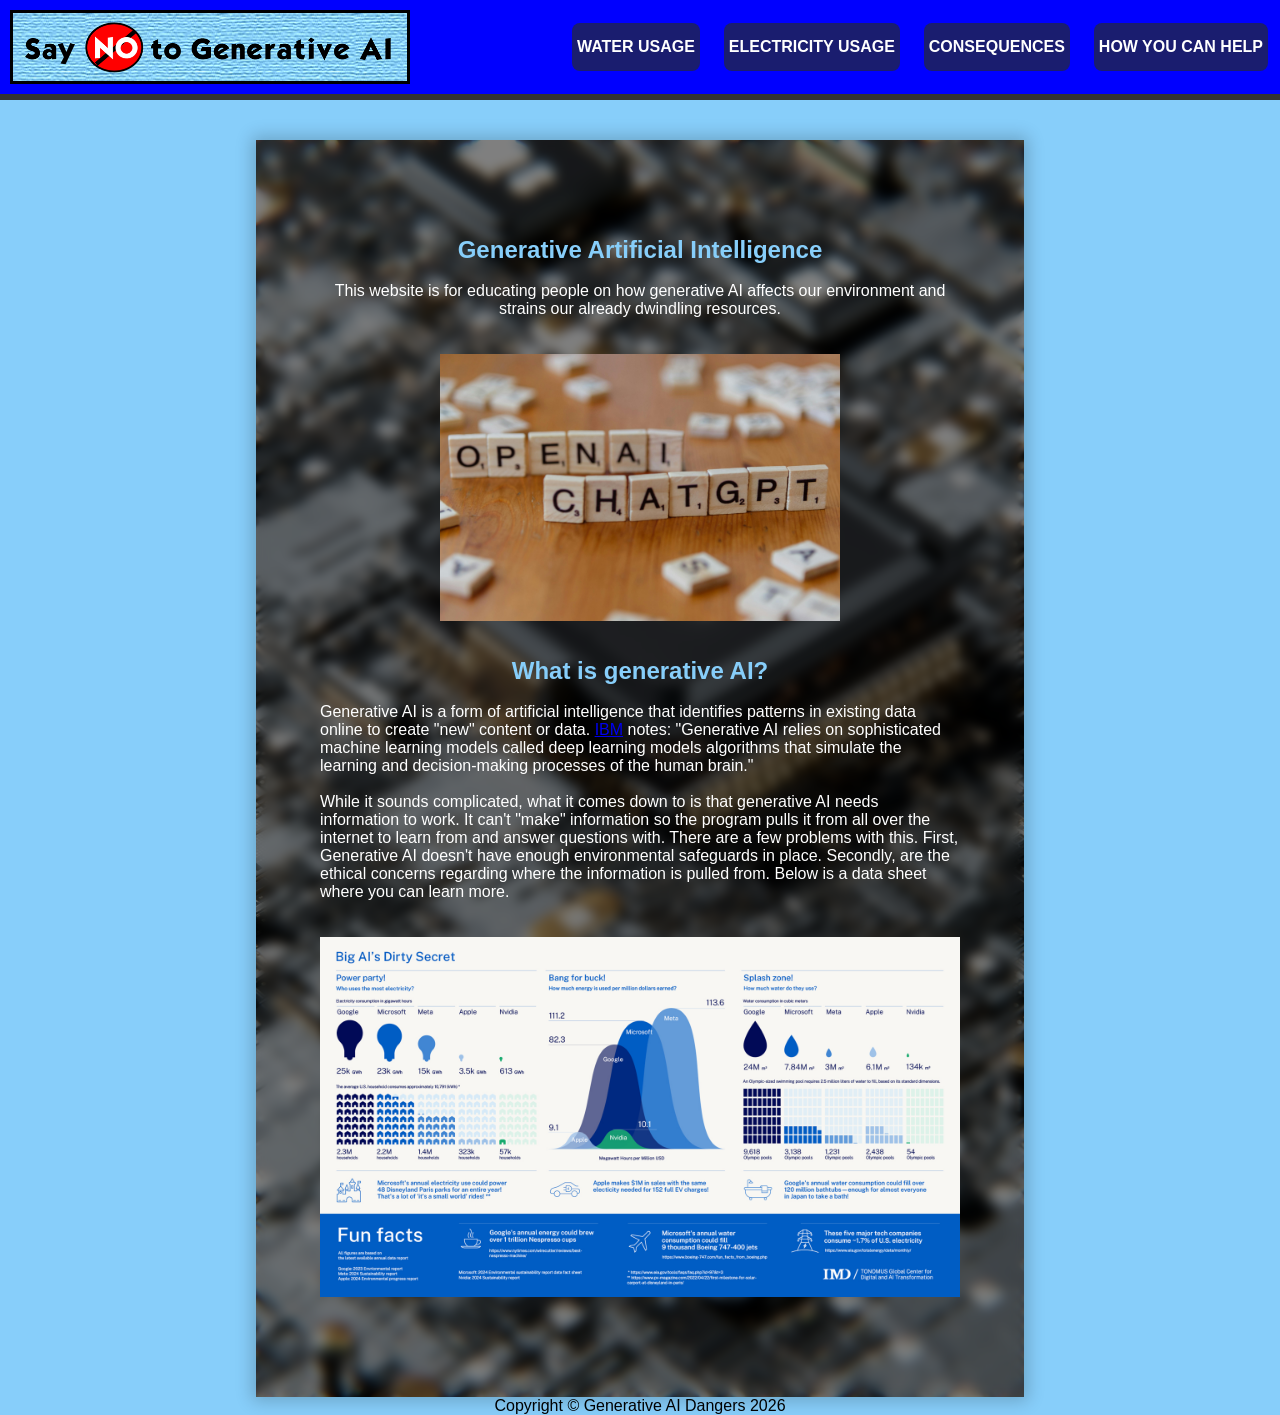
<file: index.html>
<!DOCTYPE html>
<html lang="en">

<head>
  <meta charset="UTF-8">
  <meta name="viewport" content="width=device-width, initial-scale=1.0">
  <title>Homepage</title>
  <link rel="stylesheet" href="css/styles.css">
</head>

<body>

  <!-- Header and Navbar -->
  <header>
    <nav>
      <img src="images/no_ai.png" class="banner" alt="Site Banner"></a>
      <ul>
        <li><a href="water_usage.html" class="button-1">Water Usage</a></li>
        <li><a href="electricity_usage.html" class="button-1">Electricity Usage</a></li>
        <li><a href="consequences.html" class="button-1">Consequences</a></li>
        <li><a href="help.html" class="button-1">How you can help</a></li>
      </ul>
    </nav>
  </header>

  <!-- Main Content -->
  <main>

    <!-- Hero Section -->
    <section class="hero">
      <div class="hero-text-block">

        <h1>Generative Artificial Intelligence</h1>
        <br>
        <center><p>This website is for educating people on how generative AI affects our environment and
          strains our already dwindling resources.</p></center>
          <br>
          <br>

        <img src="images/ai_words.jpg" style="width: 400px; height: auto;" class="center"  alt="Scrabble letters spelling out Open AI and ChatGPT">
       <br>
       <br>
      


        <h2>What is generative AI?</h2>
          <br>
        
        <p>Generative AI is a form of artificial intelligence that identifies patterns in existing data online to create
          "new" content or data.
          
            <img src="images/ai.jpg" class="hero-image" alt="Scrabble letters spelling out Open AI and ChatGPT">
            
          <a href="https://www.ibm.com/think/topics/generative-ai">IBM</a> notes: "Generative AI relies on sophisticated
          machine learning models called deep learning models algorithms that simulate the learning and decision-making
          processes of the human brain." </p>

          <br>
          <p>While it sounds complicated, what it comes down to is that generative AI needs information to work. It can't "make" information so the program pulls it from all over the internet to learn from and answer questions with.
            There are a few problems with this. First, Generative AI doesn't have enough environmental safeguards in place. Secondly, are the ethical concerns regarding where the information is pulled from. Below is a data sheet where you can learn more.
        </p>
        <br>
        <br>
        
        <img src="images/datacenter.png"  alt="Data center fact sheet">
      </div>
    </section>

    <!-- Footer -->
    <footer>Copyright &copy; Generative AI Dangers 2026</footer>

</body>
</main>

</html>
</file>
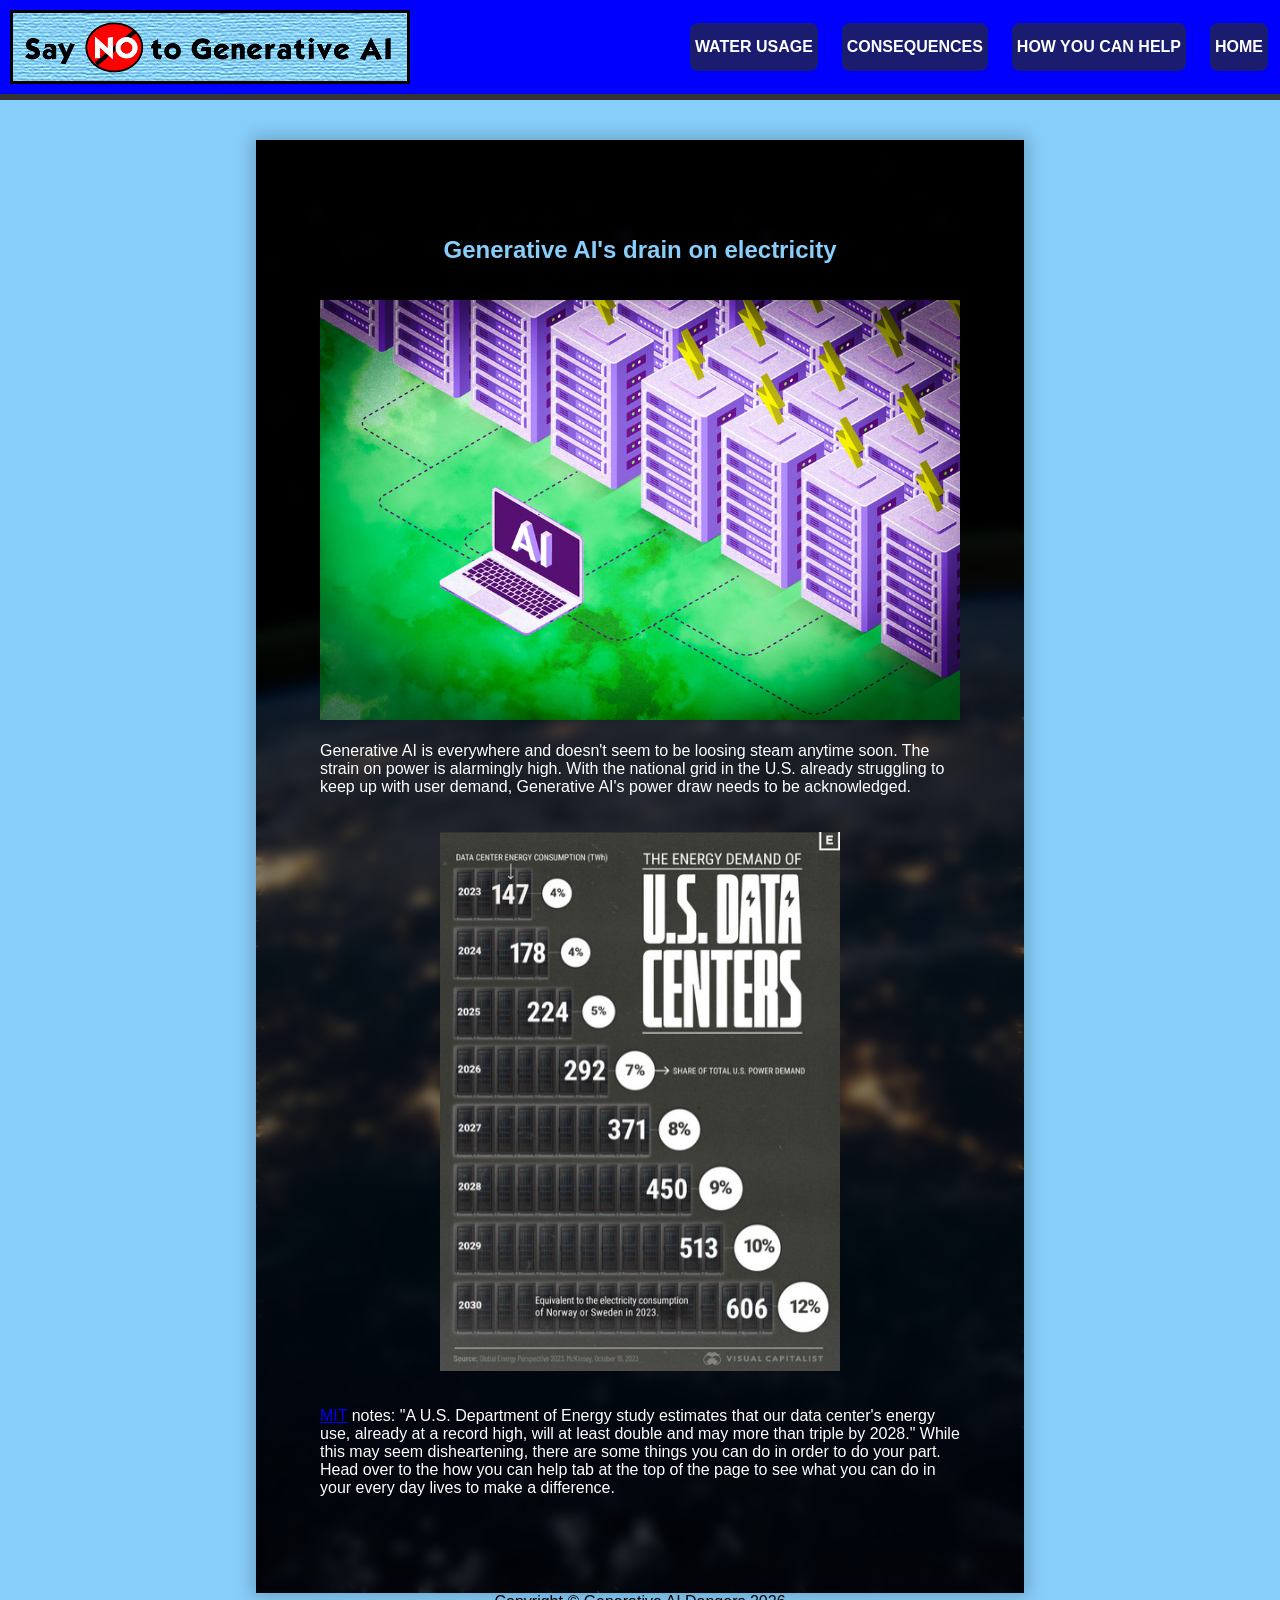
<file: electricity_usage.html>
<!DOCTYPE html>
<html lang="en">
<head>
  <meta charset="UTF-8">
  <meta name="viewport" content="width=device-width, initial-scale=1.0">
  <title>Electricty Usage</title>
  <link rel="stylesheet" href="css/styles.css">
</head>

<body>

      <!-- Header and Navbar -->
  <header>
    <nav>
      <img src="images/no_ai.png" class="banner" alt="Site Banner"></a>
      <ul>
        <li><a href="water_usage.html" class="button-1">Water Usage</a></li>
        <li><a href="consequences.html" class="button-1">Consequences</a></li>
          <li><a href="help.html" class="button-1">How you can help</a></li>
          <li><a href="index.html" class="button-1">Home</a></li>
      </ul>
    </nav>
  </header>

    <!-- Main Content -->
  <main>

    <!-- Hero Section -->
    <section class="hero">
      <div class="hero-text-block">
        <h2>Generative AI's drain on electricity</h2>
  <br>
          <br>

        <img src="images/space_lights.jpg" class="hero-image" alt="Lights on earth seen from space">
        <p>
          

             <img src="images/electricimage.jpg"  alt="Computer with ai on it connected to power">
             <br>
             <br>
            
         
Generative AI is everywhere and doesn't seem to be loosing steam anytime soon. The strain on power is alarmingly high. With the national grid in the U.S. already struggling to keep up with user demand, Generative AI's power draw needs to be acknowledged. </p>
<br>
<br>
 <img src="images/data_center_image.jpg" style="width: 400px; height: auto;" class="center"  alt="Data center fact sheet">
<br>
<br>

<p><a href="https://www.ibm.com/think/topics/generative-ai">MIT</a> notes: "A U.S. Department of Energy study estimates that our data center's energy use, already at a record high, will at least double and may more than triple by 2028."
 While this may seem disheartening, there are some things you can do in order to do your part. Head over to the how you can help tab at the top of the page to see what you can do in your every day lives to make a difference.
        </p>
      </div>
    </section>

    <!-- Footer -->
    <footer>Copyright &copy; Generative AI Dangers 2026</footer>

</body>
</main>

</html>
</file>
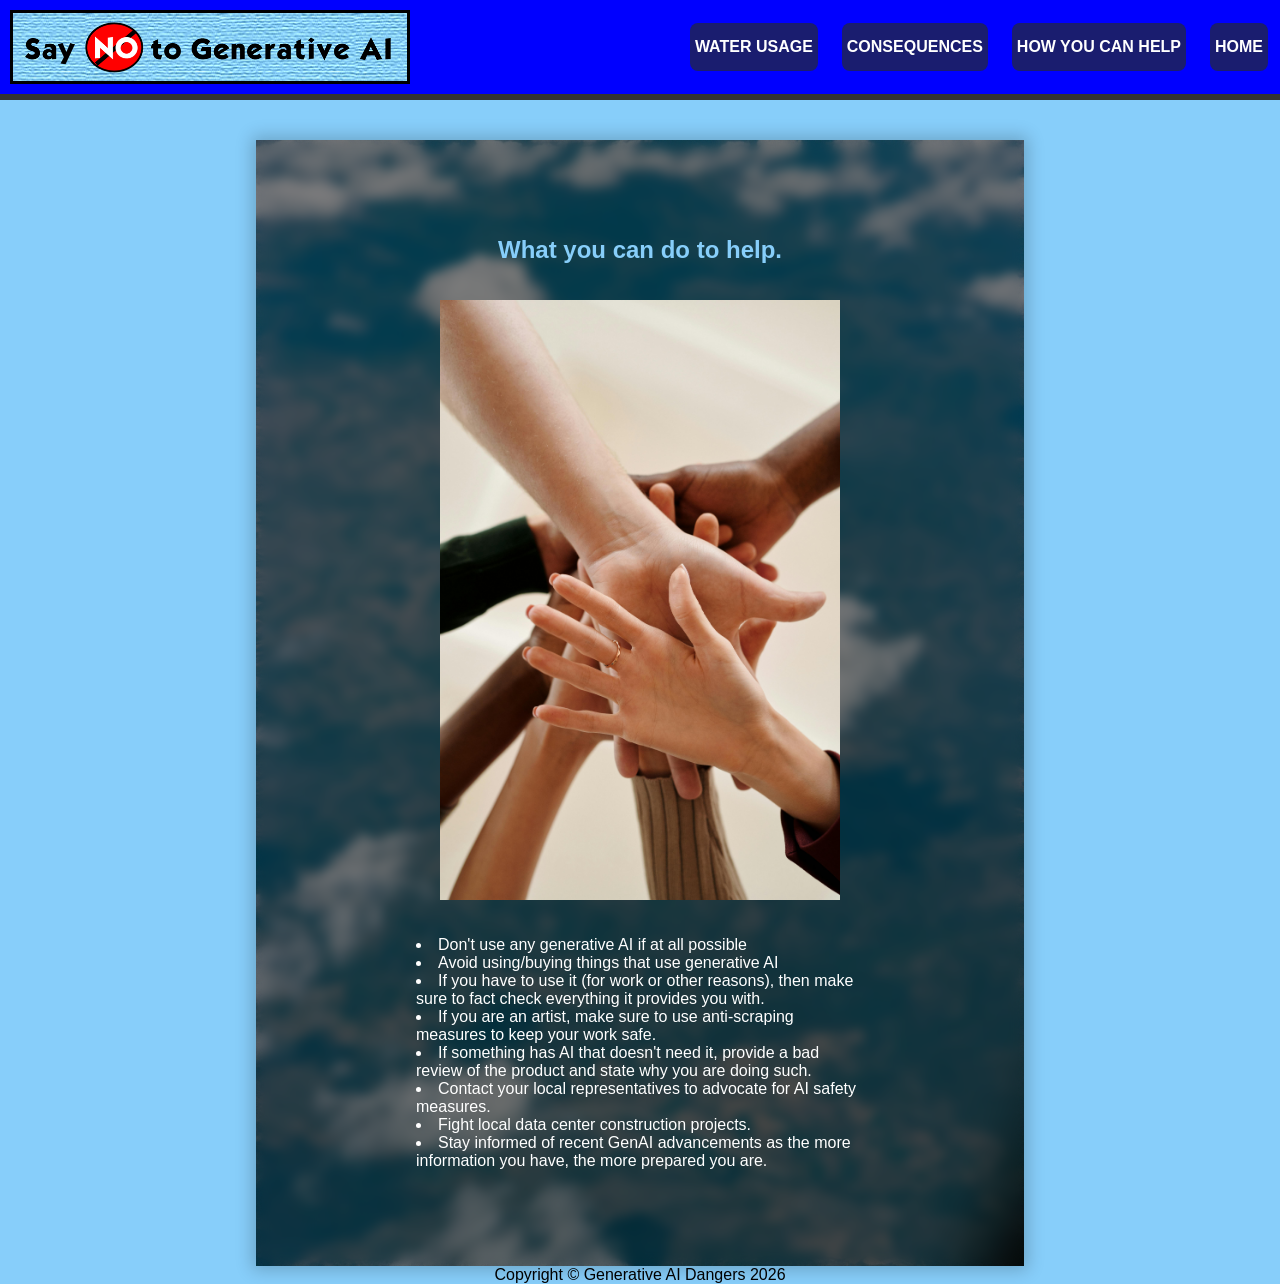
<file: help.html>
<!DOCTYPE html>
<html lang="en">
<head>
  <meta charset="UTF-8">
  <meta name="viewport" content="width=device-width, initial-scale=1.0">
  <title>How you can help</title>
  <link rel="stylesheet" href="css/styles.css">
</head>


<body>

      <!-- Header and Navbar -->
  <header>
    <nav>
      <img src="images/no_ai.png" class="banner" alt="Site Banner"></a>
      <ul>
        <li><a href="water_usage.html" class="button-1">Water Usage</a></li>
        <li><a href="consequences.html" class="button-1">Consequences</a></li>
          <li><a href="help.html" class="button-1">How you can help</a></li>
          <li><a href="index.html" class="button-1">Home</a></li>
      </ul>
    </nav>
  </header>

    <!-- Main Content -->
  <main>


    <!-- Hero Section -->
    <section class="hero">
      <div class="hero-text-block">
<body>
   <h1>What you can do to help.</h1>
<br>
<br>

   
           <img src="images/earth.jpg" class="hero-image" alt="Hands on top of one another helping">
          <img src="images/help.jpg" style="width: 400px; height: auto;" class="center" alt="Hands on top of one another helping">
           <br>
           <br>
           <ul class="second-ul">
      <li>Don't use any generative AI if at all possible</li>
      <li>Avoid using/buying things that use generative AI</li>
      <li>If you have to use it (for work or other reasons), then make sure to fact check everything it provides you with.</li>
      <li>If you are an artist, make sure to use anti-scraping measures to keep your work safe.</li>
      <li>If something has AI that doesn't need it, provide a bad review of the product and state why you are doing such.</li>
      <li>Contact your local representatives to advocate for AI safety measures.</li>
      <li>Fight local data center construction projects.</li>
      <li>Stay informed of recent GenAI advancements as the more information you have, the more prepared you are.</li>
       </ul>
       </section>
</body>
   <!-- Footer -->
    <footer>Copyright &copy; Generative AI Dangers 2026</footer>

</main>


</html>
</file>
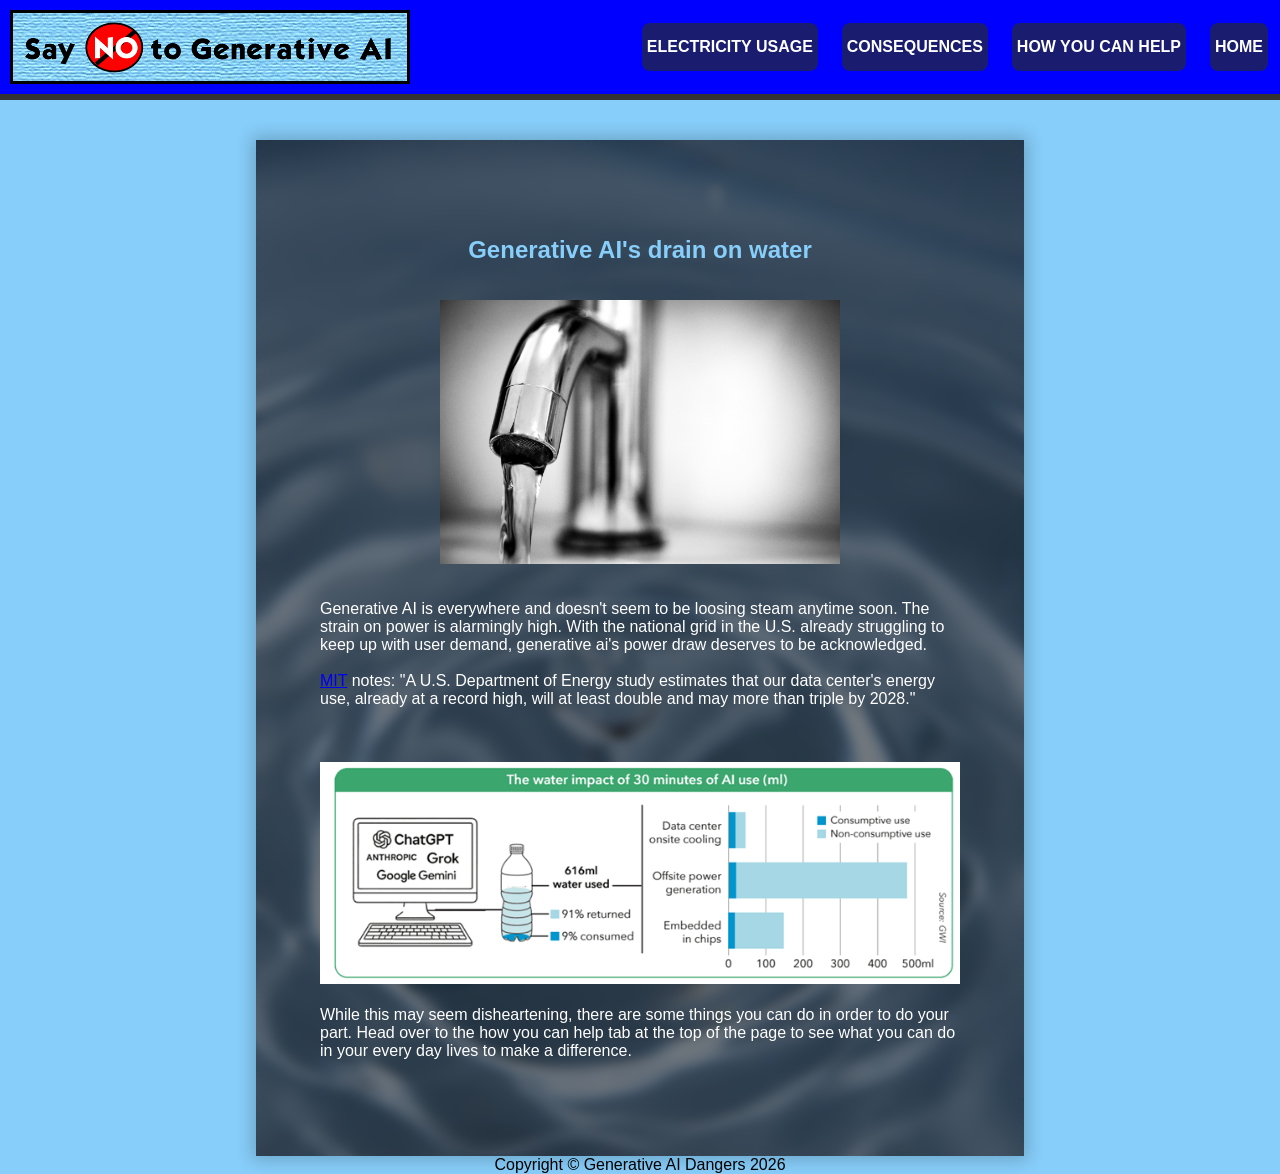
<file: water_usage.html>
<!DOCTYPE html>
<html lang="en">
<head>
  <meta charset="UTF-8">
  <meta name="viewport" content="width=device-width, initial-scale=1.0">
  <title>Water Usage</title>
  <link rel="stylesheet" href="css/styles.css">
</head>


<body>
   <!-- Header and Navbar -->
  <header>
    <nav>
      <img src="images/no_ai.png" class="banner" alt="Site Banner"></a>
      <ul>
        <li><a href="electricity_usage.html" class="button-1">Electricity Usage</a></li>
        <li><a href="consequences.html" class="button-1">Consequences</a></li>
          <li><a href="help.html" class="button-1">How you can help</a></li>
        <li><a href="index.html" class="button-1">Home</a></li>
      </ul>
    </nav>
  </header>

     <!-- Main Content -->
  <main>

    <!-- Hero Section -->
    <section class="hero">
      <div class="hero-text-block">
        <h2>Generative AI's drain on water</h2>
  <br>
   <br>
        
        <p>
            <img src="images/water_splash.jpg" class="hero-image" alt="Water splashing">
                <img src="images/water.jpg" style="width: 400px; height: auto;" class="center" alt="Water coming out of a faucet">
         <br>
         <br>
Generative AI is everywhere and doesn't seem to be loosing steam anytime soon. The strain on power is alarmingly high. With the national grid in the U.S. already struggling to keep up with user demand, generative ai's power draw deserves to be acknowledged. </p>
<br>

<p><a href="https://www.ibm.com/think/topics/generative-ai">MIT</a> notes: "A U.S. Department of Energy study estimates that our data center's energy use, already at a record high, will at least double and may more than triple by 2028." </p>
 <br>
<br>
<br>
   <img src="images/water_usage.png" alt="AI Water Usage information chart">
          <br>
          <br>
   <p> While this may seem disheartening, there are some things you can do in order to do your part. Head over to the how you can help tab at the top of the page to see what you can do in your every day lives to make a difference.    
</p>
      </div>
      
    </section>
    <!-- Footer -->
    <footer>Copyright &copy; Generative AI Dangers 2026</footer>
</body>
</main>

</html>
</file>
<file: css/styles.css>
@import url('nav.css'); /*Importing navigation styles */
@import url('scroll.css'); /* Importing scroll styles */


/* Root */
* {
  box-sizing: border-box;
  margin: 0;
  padding: 0;
}

body {
  font-family: Arial, sans-serif;
  background-color: lightskyblue;
  text-align: start;
}

main {
  display: flex;
  flex-direction: column;
  align-items: center;
  justify-content: center;
  min-height: 100vh;
  padding-block-start: 40px;
  
}


img {
  width: 100%;
  height: auto;
}

ul {
  list-style-type:none;
  display: flex;
  gap: 20px;
  align-items: center;
  
}

.second-ul {
  list-style-type:disc;
  display: block;
   text-align: center;
  list-style-position: inside;
  width: 70%;
  margin: auto;
}


h1 {
  color: lightskyblue;
  font-weight: bold;
  text-align: center;
}

h2 {
  color: lightskyblue;
  font-weight: bold;
  text-align: center;
}

h3 {
  color: lightskyblue;
  font-weight: bold;
  text-align: center;
  text-decoration: underline;
  text-decoration-color: lightskyblue;
}


/* Buttons */
.button-1 {
  background-color: #1a1d6f;
  border: none;
  color: white;
  padding: 15px 5px;
  text-align: center;
  text-decoration: none;
 display:block ruby;
  font-size: 16px;
  margin: 2px 2px;
  cursor: pointer;
   border-radius: 8px;
  transition: all 0.3s ease;
}

.button-1:hover {
  background-color:lightskyblue;
  transform: scale(1.1);
  border-radius: 10px;
}

.hero {
  position: relative;
  padding-inline: 5%;
  padding-block: 6rem;
  overflow: hidden;
  min-height: 20rem;
  display: flex;
  align-items: flex-end;
  justify-content: flex-start;
  box-shadow: 0 0 1rem 0.25rem rgba(0, 0, 0, 0.2);

  
  .hero-image {
    position: absolute;
  }

  &::before{
    --_blur: 6px;
    content: '';
    position: absolute;
    inset: 0;
    background-color: rgba(0, 0, 0, 0.5);
    -webkit-backdrop-filter: blur(var(--_blur));
    backdrop-filter: blur(var(--_blur));
    z-index: -1;
  }

  img {
    inset: 0;
    width: 100%;
    height: 100%;
    z-index: -2;
    object-fit: cover;
    object-position: center center;
  }

  .hero-text-block {
    color: white;
    max-width: 40rem;
  }
}

.second-ul-wrapper {
    max-width: 800px;
    margin-inline: auto;
}

.second-ul {
    text-align: left;
    
}

 .second-image{
   max-width: 400px;
   max-height: 200px;
   position: relative;
   object-position: center;
    display: block;
    margin: auto;
    padding-top: 15px;
 }

 .banner {
  position: relative;
  max-width: 400px;
   max-height: 200px;
  border: 3px solid black;
}

.center {
  display: block;
  margin-left: auto;
  margin-right: auto;
}
</file>
